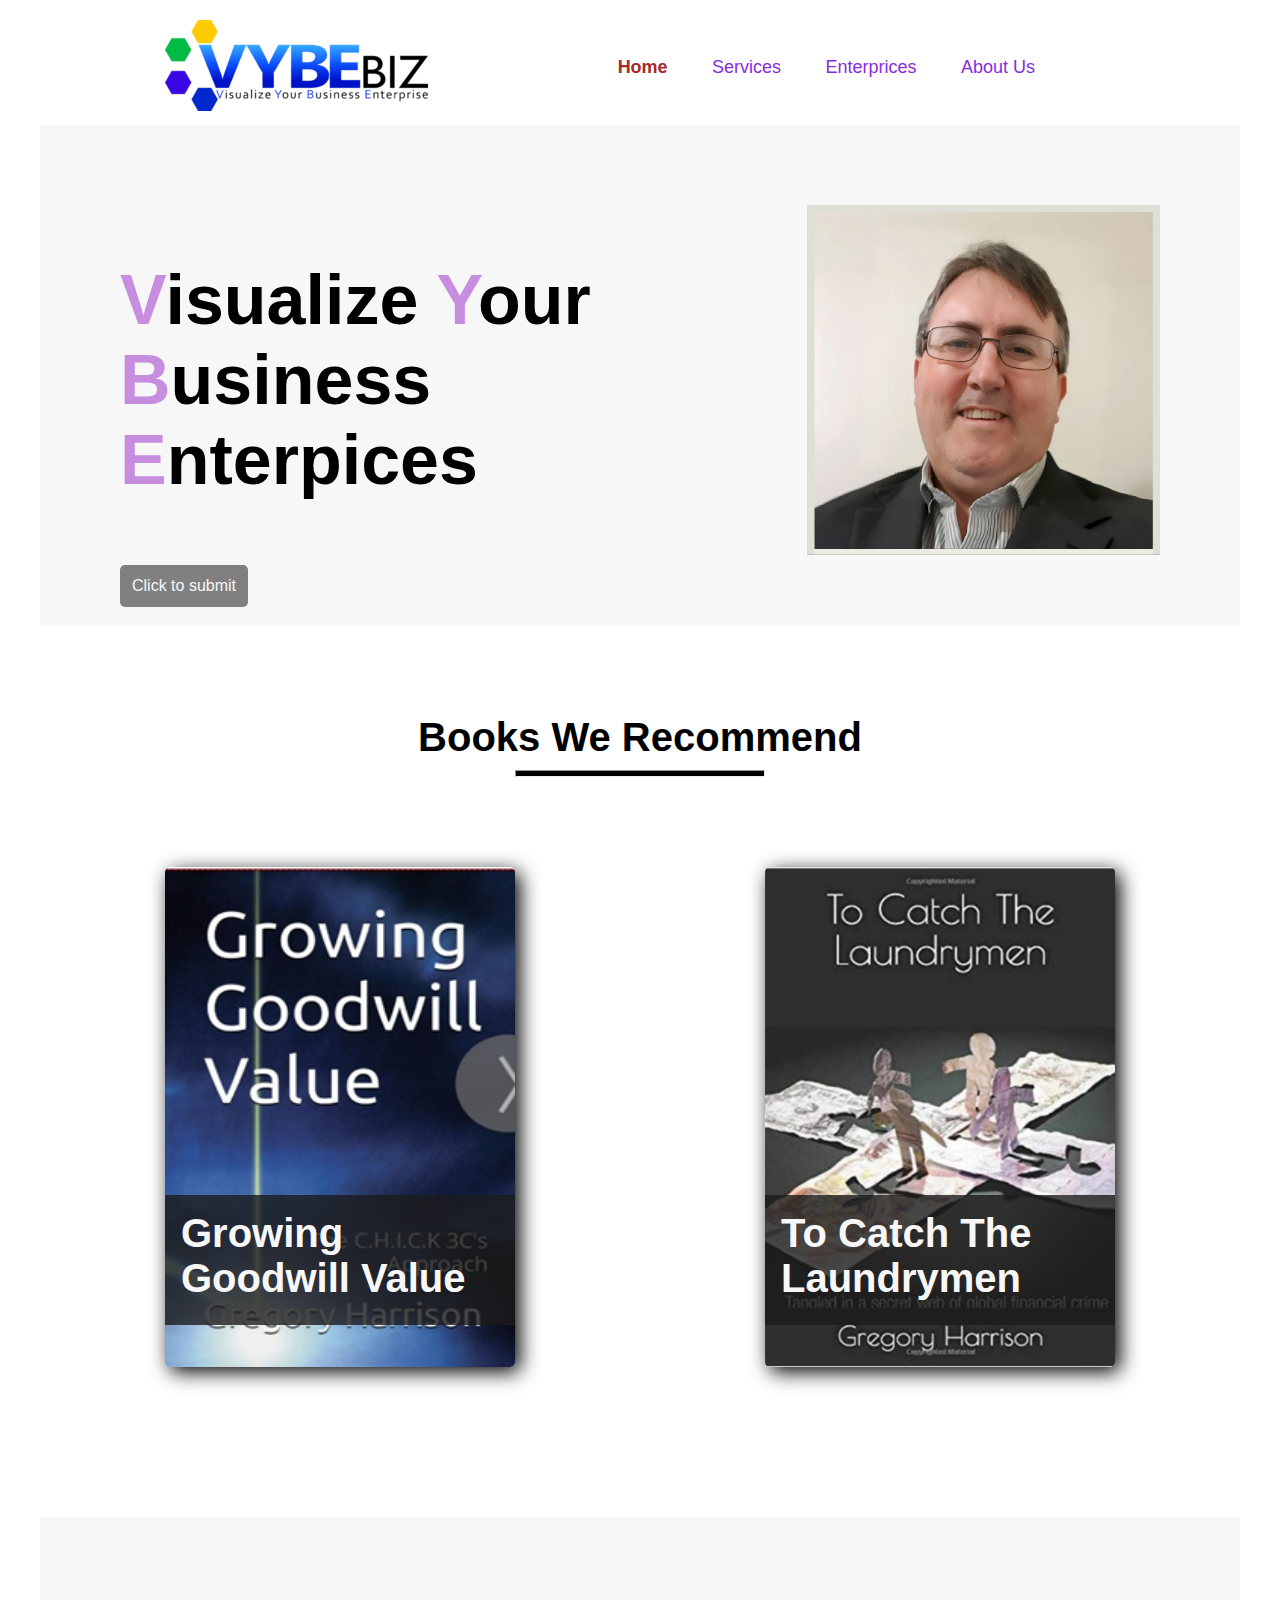
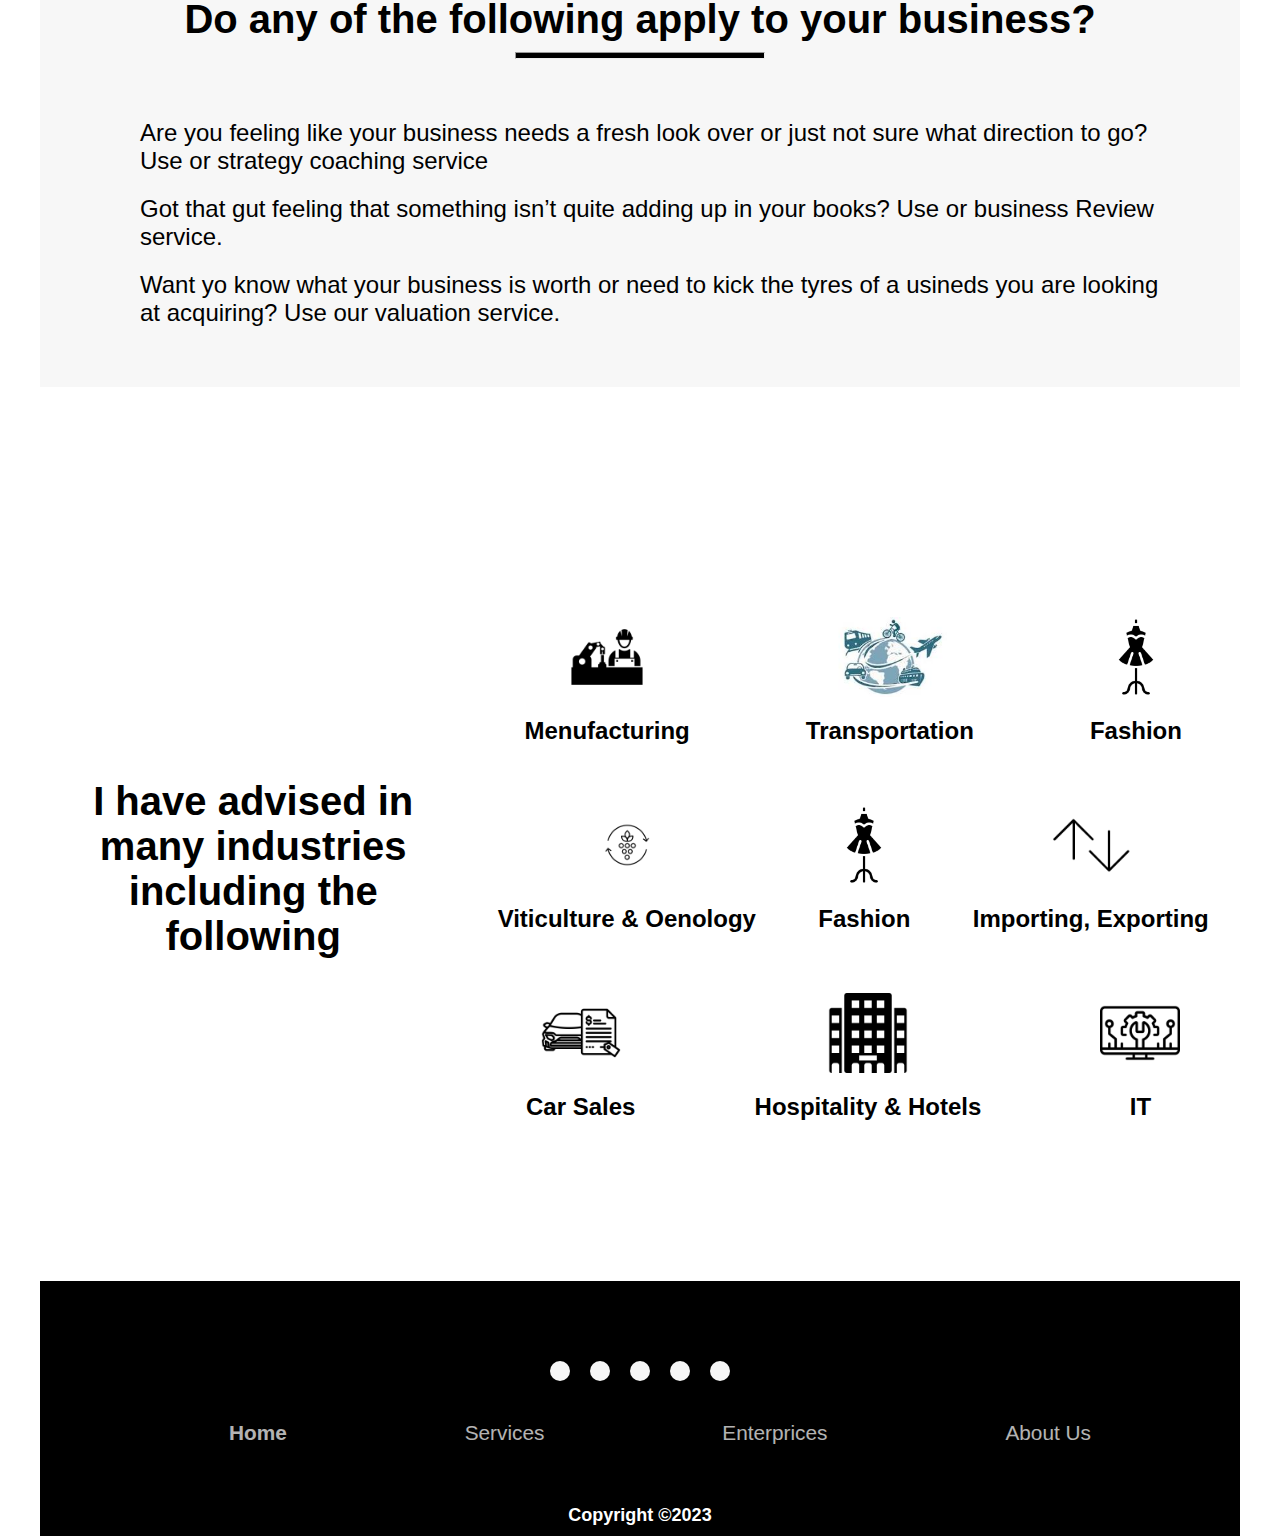
<file: VYBEBIZ/index.html>
<!DOCTYPE html>
<html lang="en">
<head>
  <meta charset="UTF-8">
  <meta name="viewport" content="width=device-width, initial-scale=1.0">
  <link rel="stylesheet" href="style/index.css">
  <link rel="stylesheet" href="https://cdnjs.cloudflare.com/ajax/libs/font-awesome/6.4.2/css/all.min.css" integrity="sha512-z3gLpd7yknf1YoNbCzqRKc4qyor8gaKU1qmn+CShxbuBusANI9QpRohGBreCFkKxLhei6S9CQXFEbbKuqLg0DA==" crossorigin="anonymous" referrerpolicy="no-referrer" />
  <title>VYBEBIZ</title>

</head>
<body>

<!-- Main navigation -->

  <div class="navBar">
    <nav>
      <a href="index.html"><img class="logo" src="media/logo1.png" alt=""></a>
      <ul>
        <li><a href="index.html" class="active">Home</a></li>
        <li><a href="services.html">Services</a></li>
        <li><a href="#">Enterprices</a></li>
        <li><a href="about.html">About Us</a></li>
      </ul>
     
    </nav>
  </div>
<!-- Hero Section -->
<div class="hero">
    <div class="contant_hero">
    <h2 class="hero-h1"> <span>V</span>isualize <span>Y</span>our <span>B</span>usiness <span>E</span>nterpices</h2>
    <img class="greg_img" src="media/about.jpg" alt="">
    
    

  </div>
  <a href=""><button class="btn_hero" type="submit">Click to submit</button></a>
</div>
<h1 class="cardHeading">Books We Recommend <hr class="divider"></h1>

<section class="cardContainer ">
  
  <div class="card">
      <img class="books-img"  src="media/book-1.png" alt="">
      <div class="intro">
    <h2>Growing Goodwill Value</h2>
    <p>A book I authored on increasing the value of your business</p>
  </div>
  </div>

  <div class="card">
      <img class="books-img"  src="media/book-2.jpg" alt="">
    <div class="intro">
    <h2>To Catch The Laundrymen</h2>
    <p>A Novel I authored on money laundering.</p>
  </div>
  </div>

</section>

<!-- Bullet Points -->


<div class="bulletPoints">
  <h1>Do any of the following apply to your business? <hr class="divider"></h1>
  <ul>
    <li>Are you feeling like your business needs a fresh look over or just not sure what direction to go? Use or strategy coaching service</li>
    <li>Got that gut feeling that something isn’t quite adding up in your books? Use or business  Review service.</li>
    <li>Want yo know what your business is worth or need to kick the tyres of a  usineds you are looking at acquiring? Use our valuation service.</li>
  </ul>
</div>


<!-- Advised Industries -->

<div class="advise-industries">
  <h1>I have advised in many industries including the following</h1>
   <div class="feature-boxes">
        <div class="box">
          <img src="media/manufacturing.png" alt="" class="img">
          <h2>Menufacturing</h2>
        </div>
        <div class="box">
          <img src="media/transportation.jpeg" alt="" class="img">
          <h2>Transportation</h2>
        </div>
        <div class="box">
          <img src="media/fashion.png" alt="" class="img">
          <h2>Fashion</h2>
        </div>
        <div class="box">
          <img src="media/Viticulture & Oenology.png" alt="" class="img">
          <h2>Viticulture & Oenology</h2>
        </div>
        <div class="box">
          <img src="media/fashion.png" alt="" class="img">
          <h2>Fashion</h2>
        </div>
        <div class="box">
          <img src="media/Importing, Exporting.png" alt="" class="img">
          <h2>Importing, Exporting</h2>
        </div>
        <div class="box">
          <img src="media/Car Sales.png" alt="" class="img">
          <h2>Car Sales</h2>
        </div>
        <div class="box">
          <img src="media/Hospitality & Hotels.png" alt="" class="img">
          <h2>Hospitality & Hotels</h2>
        </div>
        <div class="box">
          <img src="media/IT.png" alt="" class="img">
          <h2>IT</h2>
        </div>
   </div>
    </div>



<!-- Footer -->

<footer>
<div class="footerContainer">
  <div class="socialIcons">
    <a href=""><i class="fa-brands fa-facebook"></i></a>
    <a href=""><i class="fa-brands fa-instagram"></i></a>
    <a href=""><i class="fa-brands fa-twitter"></i></a>
    <a href=""><i class="fa-brands fa-youtube"></i></a>
    <a href=""><i class="fa-brands fa-google"></i></a>

  </div>
  <div class="footerNav">
    <ul>
    <li><a href="index.html" class="active">Home</a></li>
    <li><a href="services.html">Services</a></li>
    <li><a href="#">Enterprices</a></li>
    <li><a href="about.html">About Us</a></li>
  </ul>
  </div>
</footer>
<div class="footerBottom">
  <p>Copyright &copy;2023</p>
</div>
</body>
</html>
</file>
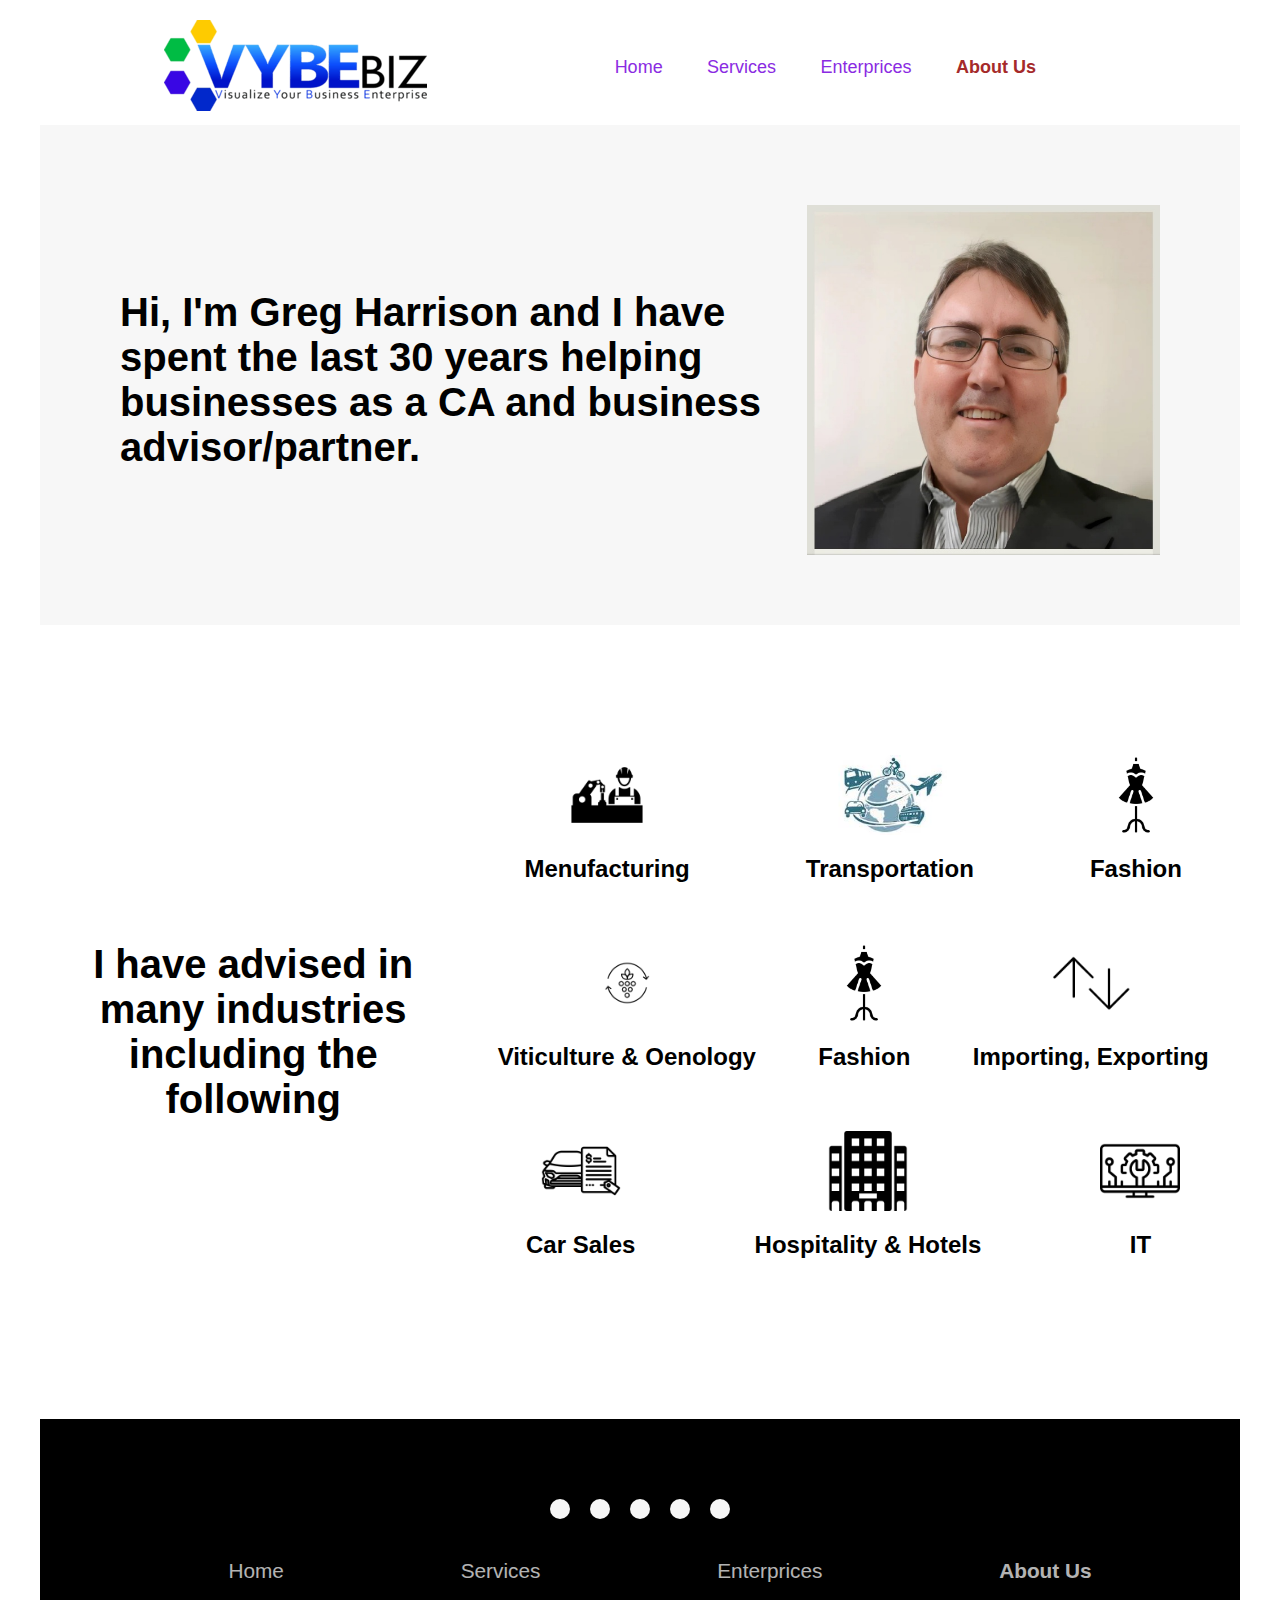
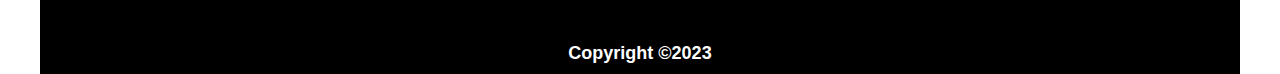
<file: VYBEBIZ/about.html>
<!DOCTYPE html>
<html lang="en">
<head>
  <meta charset="UTF-8">
  <meta name="viewport" content="width=device-width, initial-scale=1.0">
  <link rel="stylesheet" href="style/about.css">
  <link rel="stylesheet" href="https://cdnjs.cloudflare.com/ajax/libs/font-awesome/6.4.2/css/all.min.css" integrity="sha512-z3gLpd7yknf1YoNbCzqRKc4qyor8gaKU1qmn+CShxbuBusANI9QpRohGBreCFkKxLhei6S9CQXFEbbKuqLg0DA==" crossorigin="anonymous" referrerpolicy="no-referrer" />
  <title>About Us</title>
</head>
<body>
  <!-- NavBaar -->
  <div class="navBar">
    <nav>
      <a href="index.html"><img class="logo" src="media/logo1.png" alt=""></a>
      <ul>
        <li><a href="index.html">Home</a></li>
        <li><a href="services.html">Services</a></li>
        <li><a href="#">Enterprices</a></li>
        <li><a href="about.html" class="active">About Us</a></li>
      </ul>
     
    </nav>
  </div>

  <!-- Hero Section -->

  <div class="hero">
    <div class="contant_hero">
    
     <h2 class="hero-h1">Hi, I'm Greg Harrison and I have spent the last 30 years helping businesses as a CA and business advisor/partner.</h2>
     <img class="greg_img" src="media/about.jpg" alt="">
    </div>
  </div>  

  <!--  Cards -->
  <div class="advise-industries">
<h1>I have advised in many industries including the following</h1>
 <div class="feature-boxes">
      <div class="box">
        <img src="media/manufacturing.png" alt="" class="img">
        <h2>Menufacturing</h2>
      </div>
      <div class="box">
        <img src="media/transportation.jpeg" alt="" class="img">
        <h2>Transportation</h2>
      </div>
      <div class="box">
        <img src="media/fashion.png" alt="" class="img">
        <h2>Fashion</h2>
      </div>
      <div class="box">
        <img src="media/Viticulture & Oenology.png" alt="" class="img">
        <h2>Viticulture & Oenology</h2>
      </div>
      <div class="box">
        <img src="media/fashion.png" alt="" class="img">
        <h2>Fashion</h2>
      </div>
      <div class="box">
        <img src="media/Importing, Exporting.png" alt="" class="img">
        <h2>Importing, Exporting</h2>
      </div>
      <div class="box">
        <img src="media/Car Sales.png" alt="" class="img">
        <h2>Car Sales</h2>
      </div>
      <div class="box">
        <img src="media/Hospitality & Hotels.png" alt="" class="img">
        <h2>Hospitality & Hotels</h2>
      </div>
      <div class="box">
        <img src="media/IT.png" alt="" class="img">
        <h2>IT</h2>
      </div>
 </div>
  </div>
  
<!-- Footer -->

<footer>
  <div class="footerContainer">
    <div class="socialIcons">
      <a href=""><i class="fa-brands fa-facebook"></i></a>
      <a href=""><i class="fa-brands fa-instagram"></i></a>
      <a href=""><i class="fa-brands fa-twitter"></i></a>
      <a href=""><i class="fa-brands fa-youtube"></i></a>
      <a href=""><i class="fa-brands fa-google"></i></a>
  
    </div>
    <div class="footerNav">
      <ul>
      <li><a href="index.html">Home</a></li>
      <li><a href="services.html">Services</a></li>
      <li><a href="#">Enterprices</a></li>
      <li><a href="about.html" class="active">About Us</a></li>
    </ul>
    </div>
  </footer>
  <div class="footerBottom">
    <p>Copyright &copy;2023</p>
  </div>
</body>
</html>
</file>
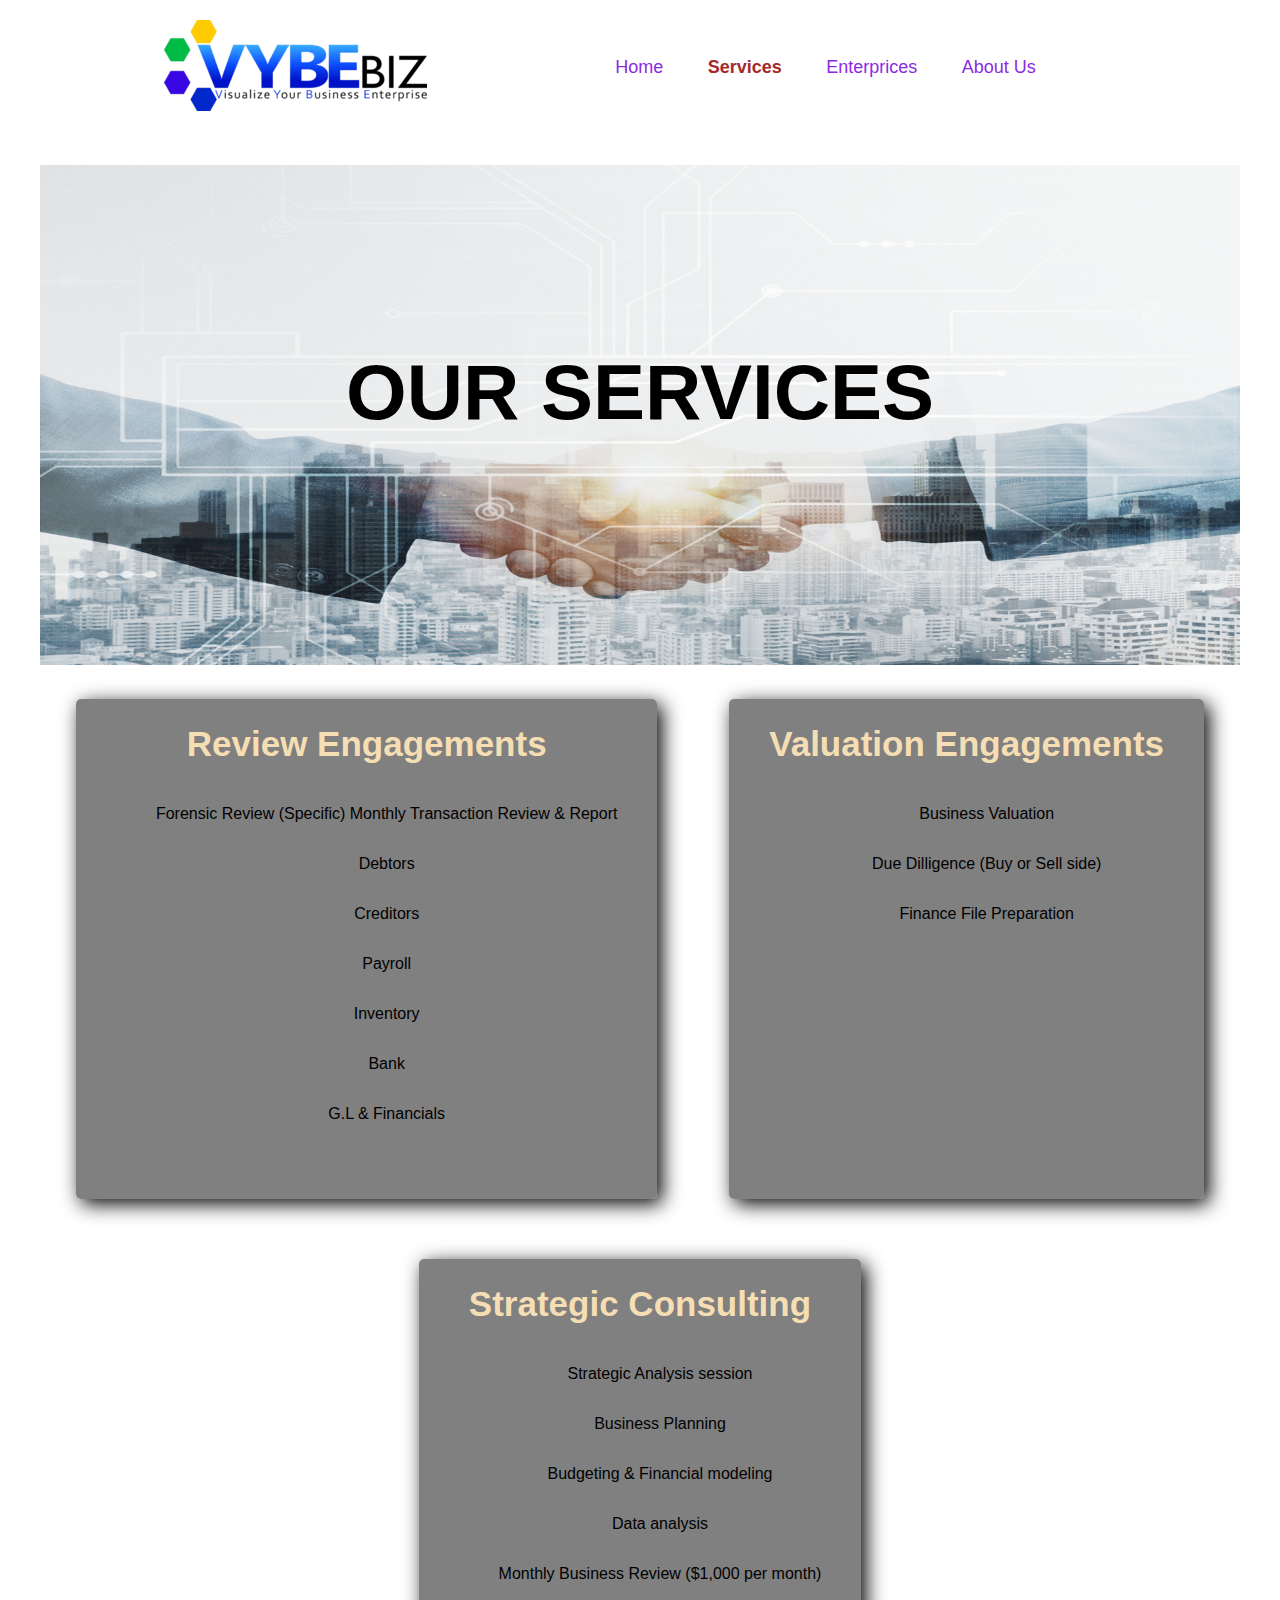
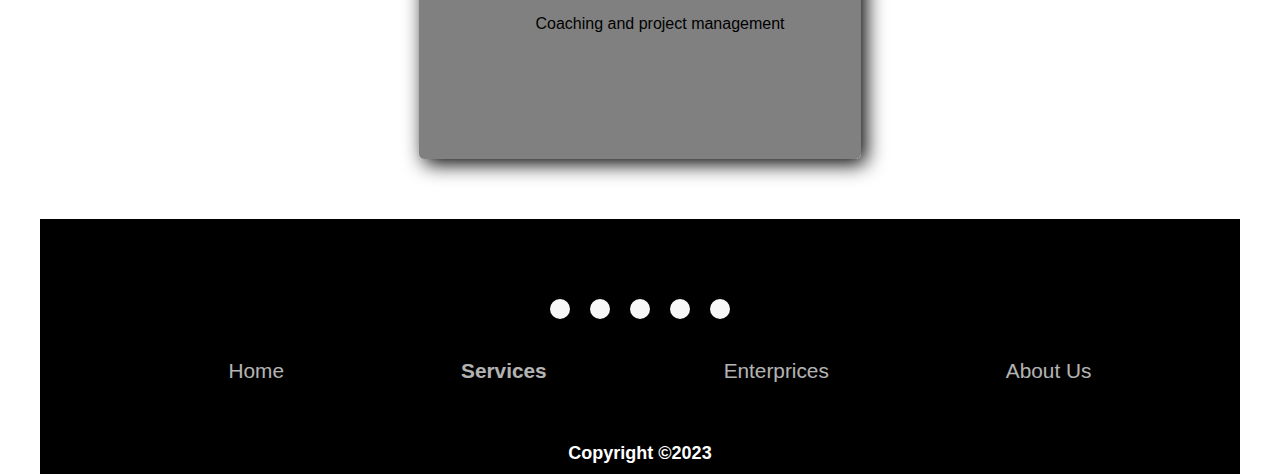
<file: VYBEBIZ/services.html>
<!DOCTYPE html>
<html lang="en">
  <head>
    <meta charset="UTF-8" />
    <meta name="viewport" content="width=device-width, initial-scale=1.0" />
    <link rel="stylesheet" href="style/services.css" />
    <link rel="stylesheet" href="https://cdnjs.cloudflare.com/ajax/libs/font-awesome/6.4.2/css/all.min.css" integrity="sha512-z3gLpd7yknf1YoNbCzqRKc4qyor8gaKU1qmn+CShxbuBusANI9QpRohGBreCFkKxLhei6S9CQXFEbbKuqLg0DA==" crossorigin="anonymous" referrerpolicy="no-referrer" />
    <title>Services</title>
  </head>
  <body>
    <div class="navBar">
      <nav>
        <a href="index.html"
          ><img class="logo" src="media/logo1.png" alt=""
        /></a>
        <ul>
          <li><a href="index.html">Home</a></li>
          <li><a href="services.html" class="active">Services</a></li>
          <li><a href="#">Enterprices</a></li>
          <li><a href="about.html">About Us</a></li>
        </ul>
      </nav>
    </div>

    <!-- Main Container -->

    <div class="container">
      <img src="media/service-bg.jpg" alt="" />
      <div class="text">
        <h1>OUR SERVICES</h1>
      </div>
    </div>

    <!-- Cards -->

    <div class="cardContainer">
      <div class="card">
        <div class="intro">
          <h2>Review Engagements</h2>
          <ul>
            <li>
              Forensic Review (Specific) Monthly Transaction Review & Report
            </li>
            <li>Debtors</li>
            <li>Creditors</li>
            <li>Payroll</li>
            <li>Inventory</li>
            <li>Bank</li>
            <li>G.L & Financials</li>
          </ul>
        </div>
      </div>
      <div class="card">
        <div class="intro">
          <h2>Valuation Engagements</h2>
          <ul>
            <li>
              Business Valuation
            </li>
            <li>Due Dilligence (Buy or Sell side)</li>
            <li>Finance File Preparation</li>
          </ul>
        </div>
      </div>
      <div class="card">
        <div class="intro">
          <h2>Strategic Consulting</h2>
          <ul>
            <li>
              Strategic Analysis session
            </li>
            <li>Business Planning</li>
            <li>Budgeting & Financial modeling</li>
            <li>Data analysis</li>
            <li>Monthly Business Review ($1,000 per month)</li>
            <li>Coaching and project management</li>
          </ul>
        </div>
      </div>
    </div>

    <!-- Footer -->

    <footer>
      <div class="footerContainer">
        <div class="socialIcons">
          <a href=""><i class="fa-brands fa-facebook"></i></a>
          <a href=""><i class="fa-brands fa-instagram"></i></a>
          <a href=""><i class="fa-brands fa-twitter"></i></a>
          <a href=""><i class="fa-brands fa-youtube"></i></a>
          <a href=""><i class="fa-brands fa-google"></i></a>
      
        </div>
        <div class="footerNav">
          <ul>
          <li><a href="index.html" >Home</a></li>
          <li><a href="services.html" class="active">Services</a></li>
          <li><a href="#">Enterprices</a></li>
          <li><a href="about.html">About Us</a></li>
        </ul>
        </div>
      </footer>
      <div class="footerBottom">
        <p>Copyright &copy;2023</p>
      </div>


  </body>
</html>
</file>
<file: VYBEBIZ/style/index.css>
* {
  box-sizing: border-box;
  font-family: sans-serif;
  max-width: 1200px;
  margin: 0px auto;
}




/* NavBar */




.navBar {
  /* height: 100vh; */
  width: 100%;
  /* background-image:url(/media/background\ img.jpg); */
  background-size: cover;
  background-position: center;
}
nav {
  display: flex;
  align-items: center;
  justify-content: space-between;
  padding-top: 20px;
  padding-left: 5%;
  padding-right: 10%;
}

.logo {
  /* color: gray; */
  font-size: 50px;
  /* flex-wrap: wrap; */

  /* margin-left: 70px; */
}

nav ul li {
  list-style-type: none;
  display: inline-block;
  padding: 10px 20px;
}

nav ul li a {
  color: blueviolet;
  text-decoration: none;
  font-size: large;
  font: bold;
}
nav ul li a:hover {
  /* text-decoration: underline; */
  font-weight: bold;
  color: brown;
}
.active{
  font-weight: bold;
  color: brown;
}



/* Hero Section */


.hero {
  background-color: #f7f7f7;
  height: 500px;
  padding: 20% 0% 0% 0%;
  padding: 5rem;
  margin-top: 10px;
  /* display: flex;
  flex-direction: column;
  align-content: flex-end; */
}
.hero-h1{
  font-size: 70px;
  /* letter-spacing: 4px; */
}
.btn_hero{
  padding: 12px;
  font-size: 1em;
  border: 2px black;
  border-radius: 5px;
  margin-top: 10px;
  background: gray;
  color: #f7f7f7;
}
.contant_hero{
  display: flex;
  align-items: center;
}
.greg_img{
  height: 350px;
}
.btn_hero:hover{
  background: lightblue;
  cursor: pointer;
  font-weight: bold;

}
h1{
  text-align: center;
  padding: 40px 0px;
  font-size: 40px;
}
.divider{
  height: 7px ;
  width: 250px;
  background: #000;
  margin-top: 10px;
}
span{
  color: rgba(195, 135, 221, 0.942);
}



/* Card Container */



.cardContainer{
  display: flex;
  margin-bottom: 50px;
}
.books-img{
  height: 500px;
  width: 350px;
  border-radius: 3px;
  transition: .5s;
}
.card{
  height: 500px ;
  box-shadow: 5px 5px 20px black;
  overflow: hidden;
  border-radius: 5px;
  margin-bottom: 100px;
}
.intro{
  height: 130px;
  width: 350px;
  padding: 6px;
  box-sizing: border-box;
  position: absolute;
  bottom: -425px;
  background: rgb(27, 27, 27, .8  );
  color: #f7f7f7;
  transition: .5s;
}
.cardHeading{
  margin: 50px 0px;
}
.cardContainer h2{
  margin: 10px;
  font-size: 40px;
}
.cardContainer p{
  margin: 20px;
  font-size: 20px;
  visibility: hidden;
  opacity: 80%;
}
.card:hover{
  cursor: pointer;
}

.card:hover .intro{
  height: 220px;
  bottom: -400px;
  background: black;
}
.card:hover  p{
    opacity: 90%;
    visibility: visible;
}

.card:hover img{
  transform: scale(1.1) rotate(3deg);
}

/* Bullet Points */

.bulletPoints{
  background: #f7f7f7;
  padding: 40px;
  margin-bottom: 100px;
}

.bulletPoints li{
  margin: 20px;
  font-size: 24px;
  list-style-type:none;

}

/* Advised Industries */

.advise-industries {
  display: flex;
  align-items: center;
}

.feature-boxes{
  display: flex;
  flex-wrap: wrap;
  text-align: center;
  margin-top: 100px;
  margin-bottom: 100px;
}

.box{
  padding: 30px;
  
}

.img{
  height: 80px;
  display: flex;
  align-items: center;
  margin-bottom: 20px;
}

/* Footer */

footer{
  background: black;
  margin-top: 30px;

}
.footerContainer{
   width: 100%;
   padding: 70px 30px 20px;
}

.socialIcons{
  display: flex;
  justify-content: center ;
}
.socialIcons a{
  text-decoration: none;
  padding: 10px ;
  background-color: #f7f7f7;
  margin: 10px;
  border-radius: 50%;

}
.socialIcons a i{
  color: black;
  font-size: 2em;
  opacity: .9;
}

.socialIcons a:hover{
  background-color: #111;
  transition: .5s;
}

.socialIcons a i:hover{
  color: white;
  transition: .5s;
}

.footerNav{
  margin: 30px;
}

.footerNav ul{
  display: flex;
  justify-content: center;
  list-style-type: none ;
}

.footerNav ul li a{
  color: white;
  margin: 20px;
  text-decoration: none;
  font-size: 1.3em;  
  opacity: .7;
  transition: .5s;
}

.footerNav ul li a:hover{
  opacity: 1;
}

.footerBottom{
  background: #000;
  color: white;
  padding: 10px 0px;
  display: flex;
  align-items: center ;
  font-size: large  ;
  font-weight: bold;
  
}
</file>
<file: VYBEBIZ/style/about.css>
* {
  box-sizing: border-box;
  font-family: sans-serif;
  max-width: 1200px;
  margin: 0px auto;
}

/* NavBar */

.navBar {
  /* height: 100vh; */
  width: 100%;
  /* background-image:url(/media/background\ img.jpg); */
  background-size: cover;
  background-position: center;
}
nav {
  display: flex;
  align-items: center;
  justify-content: space-between;
  padding-top: 20px;
  padding-left: 5%;
  padding-right: 10%;
}

.logo {
  color: gray;
  font-size: 50px;
  /* margin-left: 70px; */
}

nav ul li {
  list-style-type: none;
  display: inline-block;
  padding: 10px 20px;
}

nav ul li a {
  color: blueviolet;
  text-decoration: none;
  font-size: large;
  font: bold;
}
nav ul li a:hover {
  /* text-decoration: underline; */
  font-weight: bold;
  color: brown;
}
.active{
  font-weight: bold;
  color: brown;
}


/* Hero Section */

.hero {
  background-color: #f7f7f7;
  height: 500px;
  padding: 40% 0% 0% 0%;
  padding: 5rem;
  margin-top: 10px;
  /* display: flex;
  flex-direction: column;
  align-content: flex-end; */
}
.hero-h1{
  font-size: 40px;
  /* letter-spacing: 2px; */
}
.contant_hero{
  display: flex;
  align-items: center;
}
.greg_img{
  height: 350px;
}

h1{
  text-align: center;
  margin-top: 50px;
  font-size: 40px;
}

/* contant */

.advise-industries {
  display: flex;
  align-items: center;
}

.feature-boxes{
  display: flex;
  flex-wrap: wrap;
  text-align: center;
  margin-top: 100px;
  margin-bottom: 100px;
}

.box{
  padding: 30px;
  
}

.img{
  height: 80px;
  display: flex;
  align-items: center;
  margin-bottom: 20px;
}

/* Footer */

footer{
  background: black;
  margin-top: 30px;

}
.footerContainer{
   width: 100%;
   padding: 70px 30px 20px;
}

.socialIcons{
  display: flex;
  justify-content: center ;
}
.socialIcons a{
  text-decoration: none;
  padding: 10px ;
  background-color: #f7f7f7;
  margin: 10px;
  border-radius: 50%;

}
.socialIcons a i{
  color: black;
  font-size: 2em;
  opacity: .9;
}

.socialIcons a:hover{
  background-color: #111;
  transition: .5s;
}

.socialIcons a i:hover{
  color: white;
  transition: .5s;
}

.footerNav{
  margin: 30px;
}

.footerNav ul{
  display: flex;
  justify-content: center;
  list-style-type: none ;
}

.footerNav ul li a{
  color: white;
  margin: 20px;
  text-decoration: none;
  font-size: 1.3em;  
  opacity: .7;
  transition: .5s;
}

.footerNav ul li a:hover{
  opacity: 1;
}

.footerBottom{
  background: #000;
  color: white;
  padding: 10px 0px;
  display: flex;
  align-items: center ;
  font-size: large  ;
  font-weight: bold;
  
}
</file>
<file: VYBEBIZ/style/services.css>
* {
  box-sizing: border-box;
  font-family: sans-serif;
  max-width: 1200px;
  margin: 0px auto;
}


/* Navbar */


.navBar {
  /* height: 100vh; */
  width: 100%;
  /* background-image:url(/media/background\ img.jpg); */
  background-size: cover;
  background-position: center;
}
nav {
  display: flex;
  align-items: center;
  justify-content: space-between;
  padding-top: 20px;
  padding-left: 5%;
  padding-right: 10%;
}

.logo {
  /* color: gray; */
  font-size: 50px;
  /* flex-wrap: wrap; */

  /* margin-left: 70px; */
}

nav ul li {
  list-style-type: none;
  display: inline-block;
  padding: 10px 20px;
}

nav ul li a {
  color: blueviolet;
  text-decoration: none;
  font-size: large;
  font: bold;
}
nav ul li a:hover {
  /* text-decoration: underline; */
  font-weight: bold;
  color: brown;
}
.active{
  font-weight: bold;
  color: brown;
}

/* Main Container */

.container{
  width: 100%;
  height: auto;
  position: relative;
}

.container img{
  width: 100%;
  height:500px;
  margin-top: 50px;
}

.container .text{
  position: absolute;
  color: black;
  font-size: 39px;
  left: 50%;
  top: 50%;
  transform: translate(-50%, -50%);
}

/* Cards */

.cardContainer{
  display: flex;
  flex-wrap: wrap;


}
.card{
  display: flex;
  flex-wrap: wrap;
  text-align: center;
  line-height: 50px ;
  height: 500px ;
  box-shadow: 5px 5px 20px black;
  overflow: hidden;
  border-radius: 5px;
  margin-bottom: 30px;
  margin-top: 30px;
}

.intro{
  background-color: gray;
  padding: 20px 40px;
}
.intro h2{
  color: wheat;
  font-size: 35px;
  margin-bottom: 20px;
}
.intro ul{
  list-style: none;

}

/* Footer */

footer{
  background: black;
  margin-top: 30px;

}
.footerContainer{
   width: 100%;
   padding: 70px 30px 20px;
}

.socialIcons{
  display: flex;
  justify-content: center ;
}
.socialIcons a{
  text-decoration: none;
  padding: 10px ;
  background-color: #f7f7f7;
  margin: 10px;
  border-radius: 50%;

}
.socialIcons a i{
  color: black;
  font-size: 2em;
  opacity: .9;
}

.socialIcons a:hover{
  background-color: #111;
  transition: .5s;
}

.socialIcons a i:hover{
  color: white;
  transition: .5s;
}

.footerNav{
  margin: 30px;
}

.footerNav ul{
  display: flex;
  justify-content: center;
  list-style-type: none ;
}

.footerNav ul li a{
  color: white;
  margin: 20px;
  text-decoration: none;
  font-size: 1.3em;  
  opacity: .7;
  transition: .5s;
}

.footerNav ul li a:hover{
  opacity: 1;
}

.footerBottom{
  background: #000;
  color: white;
  padding: 10px 0px;
  display: flex;
  align-items: center ;
  font-size: large  ;
  font-weight: bold;
  
}
</file>
